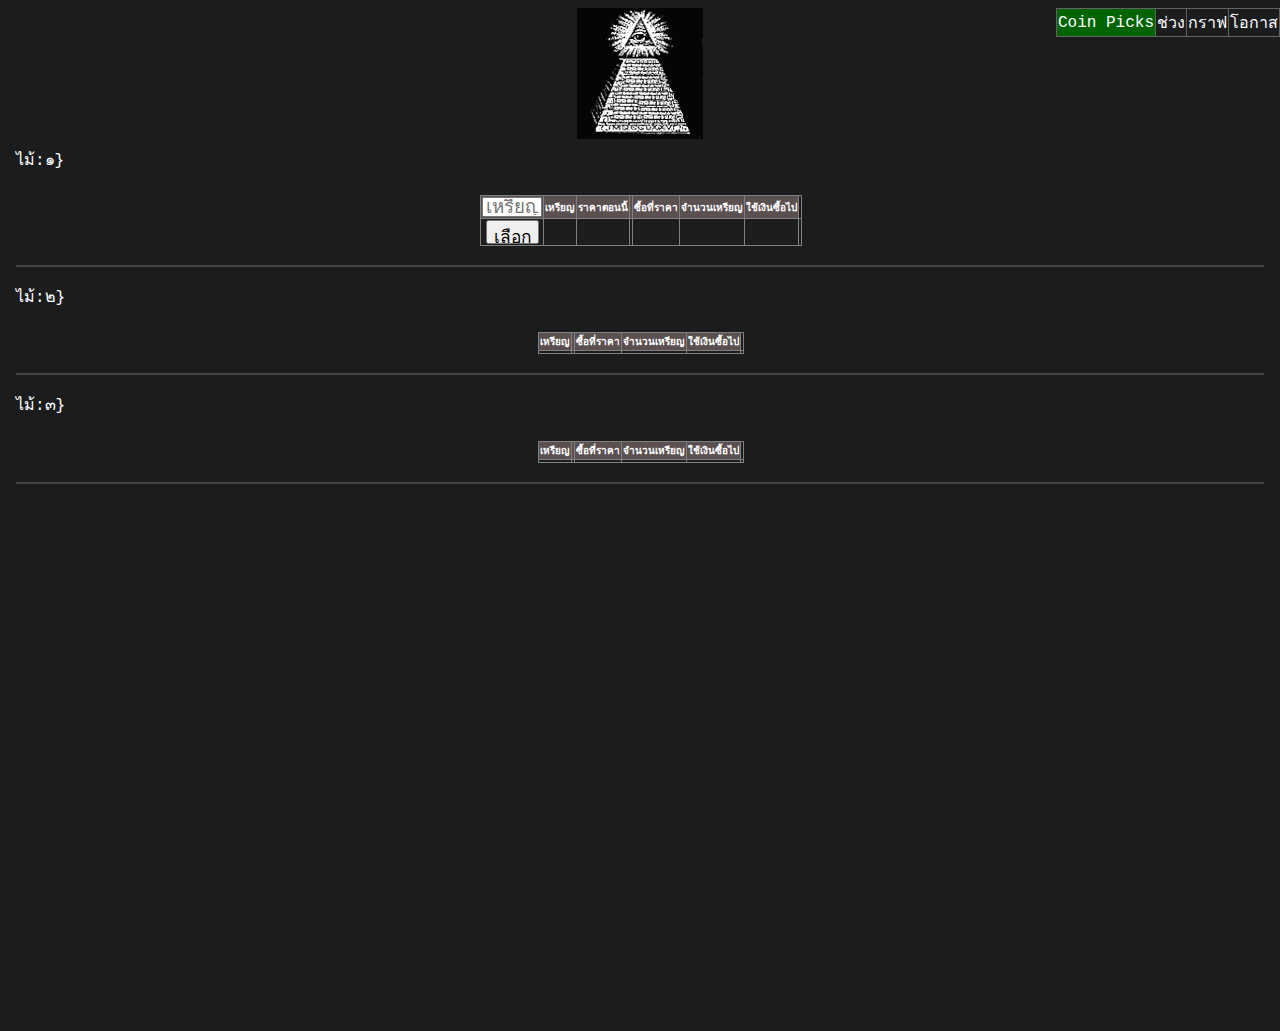
<file: index.html>
<html>
<head><meta charset="utf-8"><title>{ระบบ: ฝึกเทรดคริปโต}</title>
<link href="https://cdn.jsdelivr.net/npm/bootstrap@5.2.3/dist/css/bootstrap.min.css" rel="stylesheet" integrity="sha384-rbsA2VBKQhggwzxH7pPCaAqO46MgnOM80zW1RWuH61DGLwZJEdK2Kadq2F9CUG65" crossorigin="anonymous">
<link rel="stylesheet" href="index.css">
</head>
<script src="jquery.min.js"></script>
<body style="background-color:#1A1C1D;">
  <table id="list">
    <thead>
      <tr>
        <td bgcolor="darkgreen">Coin Picks</td>
        <td><center>ช่วง</center></td>
        <td><center>กราฟ</center></td>
        <td><center>โอกาส</center></td>
      </tr>
    </thead>
    <tbody></tbody>
  </table>
<center>
<img src="Pyramid-dollar.png" width="10%"/>
<iframe src="trading.html" scrolling="no" frameborder="0" height="100%" width="100%" allowfullscreen></iframe>
		</center>
    <script>

cryptoCoin = ["ETC","KEY","CFX","IMX","ELF","ACH","DEGO","AUTO","AVAX","GTC","BAR","ORN","MINA","CVC","NKN","XRP","STG","VOXEL","GHST","NEBL","UMA","LTO","CKB","TKO","QI","WBTC","SNM","LUNA","ZEN","SUSHI","LIT","WAXP","AGIX","ATM","BCH","GLMR","XVS","MULTI","UNFI","MOVR","MBOX","ANT","BAKE","COTI","KNC","RPL","IOST","UTK","XLM","SANTOS","ALPHA","POWR","ZEC","FORTH","POLS","DAR","TRB","RVN","AR","LUNC","GALA","REN","PROM","PERP","SRM","ICX","WIN","LEVER","1INCH","MDX","QTUM","REI","THETA","JUV","RUNE","ROSE","YGG","FIS","STPT","BNB","WRX","OP","TVK","ASTR","HOOK","HOT","HFT","GRT","DF","SUN","AXS","BICO","PHA","QNT","LOOM","ENJ","UNI","LINA","BEL","GLM","HIVE","MC","NMR","IOTX","MAGIC","CELO","ALCX","ALPINE","CVP","BETH","BLZ","OOKI","UFT","AUDIO","SCRT","AMP","ZRX","KAVA","SFP","CREAM","CTSI","XEC","AERGO","SUPER","DENT","FLOW","SLP","HNT","BAL","LSK","CELR","STORJ","FIL","VITE","CHZ","IQ","STRAX","AKRO","FLUX","DODO","JOE","ONT","CTXC","ALGO","PROS","BSW","C98","AVA","SHIB","FOR","PYR","TORN","MLN","FET","ARPA","AMB","BTC","DYDX","FXS","VIDT","HBAR","ENS","DUSK","COCOS","BNX","PUNDIX","CTK","APT","MATIC","EGLD","VIB","MBL","PORTO","CVX","JASMY","LTC","LPT","CRV","DOT","POLYX","MTL","COS","CITY","INJ","ONE","BIFI","OCEAN","QUICK","ATOM","CLV","IOTA","ALPACA","WING","TRX","FARM","BURGER","FIDA","OSMO","ANKR","T","JST","GAL","RARE","SNX","ASR","YFI","STX","RNDR","QKC","AAVE","ALICE","MOB","PAXG","RAY","FIO","PHB","DOCK","DGB","MDT","MKR","KLAY","XMR","WAVES","OG","KSM","CAKE","RAD","OXT","XNO","TLM","PLA","WOO","TROY","REEF","ATA","XVG","ARK","LRC","KDA","ACM","DOGE","NEXO","SKL","CHESS","API3","APE","PEOPLE","EOS","MASK","IDEX","AUCTION","ACA","DREP","LINK","OMG","MANA","ILV","BNT","VET","SC","OGN","ADA","OM","ICP","SAND","GMX","BETA","SNT","ERN","SSV","DASH","GMT","BAT","STEEM","XTZ","GAS","HARD","LOKA","AGLD","BADGER","ZIL","LAZIO","PSG","DEXE","FTM","POND","DATA","LDO","BOND","SPELL","TOMO","RSR","KP3R","FRONT","SOL","NEO","SXP","TFUEL","FTT","STMX","NULS","NEAR","DIA","TWT","CHR","COMP","REQ","HIGH","EPX","FIRO","SYS","BAND"]
function scan(x){
    fetch("https://api.binance.com/api/v1/ticker/24hr?symbol=" + x + "BUSD")
    .then(response => response.json())
   .then(result => {
    rows = ""
    symbol = (result.symbol).replace("BUSD", "")
    price = Number(result.lastPrice)
    demand = Number(result.lowPrice)
    supply = Number(result.highPrice)
    percentChance = (((supply-demand)/supply)*100).toFixed(1)
    percentRangeH = (demand*0.5/100)+demand
    percentResult = (((price*100)/demand)-100).toFixed(2)
    if  (price <= demand || price <= percentRangeH  ){
    rows +=   "<tr><td><center><u><span style='user-select: all; cursor: pointer;'>" + symbol + "</span></u></center></td><td>" + percentResult + "%</td><td bgcolor='#2F4F4F'><a href='https://www.tradingview.com/chart/?symbol=BINANCE%3A"+symbol+"BUSD&interval=15' target='_blank'><img src='https://nomics.com/images/sparkline/assets/"+ symbol +"-USD-1h.svg' height='20%'></a></td><td>" + percentChance + "%</td></tr>"
    $(rows).appendTo("#list tbody") ;
    }
  })}
for (i = 0; i < cryptoCoin.length; i++) {
scan(cryptoCoin[i])
}

</script>
</body>
</html>
</file>
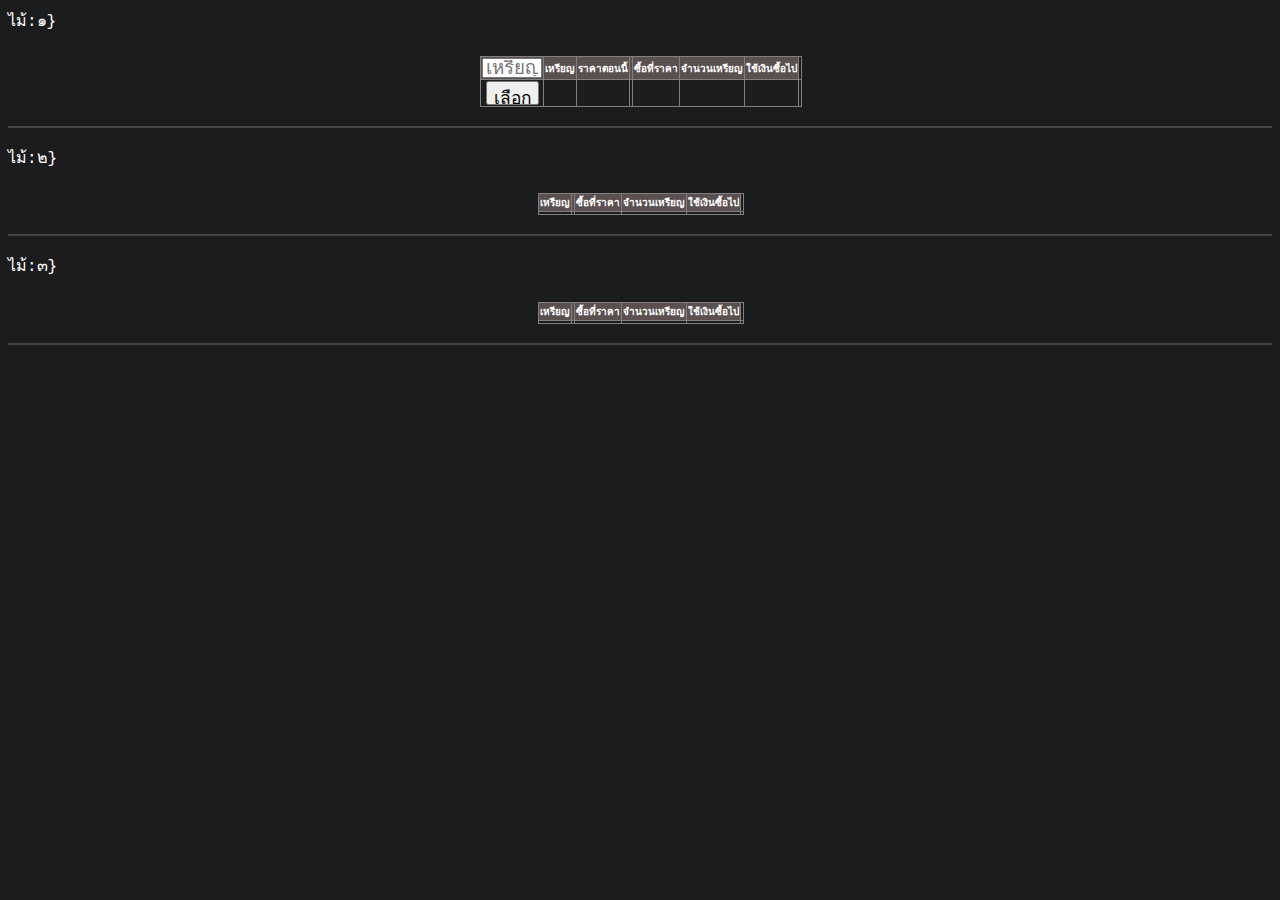
<file: trading.html>
<html>
<head><meta charset="utf-8">
<link href="https://cdn.jsdelivr.net/npm/bootstrap@5.2.3/dist/css/bootstrap.min.css" rel="stylesheet" integrity="sha384-rbsA2VBKQhggwzxH7pPCaAqO46MgnOM80zW1RWuH61DGLwZJEdK2Kadq2F9CUG65" crossorigin="anonymous">
<link rel="stylesheet" href="index.css">
</head>
<script src="jquery.min.js"></script>
<body style="background-color:#1A1C1D;">
<center>
<div align="left">ไม้:๑}</div>
<h5><div id="wallet1"></div></h5>
  <table>
<td id="colorTD"><h3><div id="realprofit"></div></h3></td>
<td><table border="1"><thead>
	  <tr style="background-color: #5A5050">
    <th><center><input id="NameCoin" style="font-size:14pt;height:20px;width:60px;" autocomplete="off" placeholder="เหรียญ" onClick="this.select();">
    </center></th>	
    <th><center><font size="1">เหรียญ</font></center></th>	
    <th><center><font size="1">ราคาตอนนี้</font></center></th>		
    <th><center><font size="1"><div id="percentWhat"></div></font></center></th>		
		<th><center><font size="1">ซื้อที่ราคา</font></center></th>		
		<th><center><font size="1">จำนวนเหรียญ</font></center></th>
		<th><center><font size="1">ใช้เงินซื้อไป</font></center></th>
	  </tr></thead><tbody>
	   <tr style="background-color: #1D1D1D">
     <td><center><button type="submit" id="save" style="font-size:13pt;height:24px;" onclick="cryptoSave()">เลือก</button> </center></td>
     <td><center><font color="grey"><u><div id='symbol' style='user-select: all; cursor: pointer;'></div></u></font></center></td>	
     <td><center><div id="pricenow"></div></center></td>
     <th><center><div id="percent"></div></center></th>		
		 <td><center><font color="grey"><u><div id='average' style='user-select: all; cursor: pointer;'></div></u></font></center></td>		 
		 <td><center><font color="#4d7a41"><u><div id='executed' style='user-select: all; cursor: pointer;'></div></u></font></center></td>
		 <td><center><font color="grey"><u><div id='total' style='user-select: all; cursor: pointer;'></div></u></font></center></td>
     <td><div id="graph"></div></td>
		 </tr></tbody></table></td>
</table>
<div id="botsell">
  <input type="submit" class="button-sellnow" name="sellnow" value="ขาย 💸" onclick="sell()"></div>
<div id="botgo"><input type="submit" name="buy" class="button-buy" value="ซื้อ 🚀" onclick="buy()"></div>
<table><td>
    </td></table><hr>

    <div align="left">ไม้:๒}</div>
    <h5><div id="wallet2"></div></h5>
      <table>
    <td id="colorTD2"><h3><div id="realprofit2"></div></h3></td>
    <td><table border="1"><thead>
        <tr style="background-color: #5A5050">
        <th><center><font size="1">เหรียญ</font></center></th>		
        <th><center><font size="1"><div id="percentWhat2"></div></font></center></th>		
        <th><center><font size="1">ซื้อที่ราคา</font></center></th>		
        <th><center><font size="1">จำนวนเหรียญ</font></center></th>
        <th><center><font size="1">ใช้เงินซื้อไป</font></center></th>
        </tr></thead><tbody>
         <tr style="background-color: #1D1D1D">
         <td><center><font color="grey"><u><div id='symbol2' style='user-select: all; cursor: pointer;'></div></u></font></center></td>	
         <th><center><div id="percent2"></div></center></th>		
         <td><center><font color="grey"><u><div id='average2' style='user-select: all; cursor: pointer;'></div></u></font></center></td>		 
         <td><center><font color="#4d7a41"><u><div id='executed2' style='user-select: all; cursor: pointer;'></div></u></font></center></td>
         <td><center><font color="grey"><u><div id='total2' style='user-select: all; cursor: pointer;'></div></u></font></center></td>
         <td><div id="graph2"></div></td>
         </tr></tbody></table></td>
    </table>
    <div id="botsell2">
      <input type="submit" class="button-sellnow" name="sellnow2" value="ขาย 💸" onclick="sell2()"></div>
    <div id="botgo2"><input type="submit" name="buy2" class="button-buy" value="ซื้อ 🚀" onclick="buy2()"></div>
    <table><td>
        </td></table><hr>

        <div align="left">ไม้:๓}</div>
        <h5><div id="wallet3"></div></h5>
          <table>
        <td id="colorTD3"><h3><div id="realprofit3"></div></h3></td>
        <td><table border="1"><thead>
            <tr style="background-color: #5A5050">
            <th><center><font size="1">เหรียญ</font></center></th>	
            <th><center><font size="1"><div id="percentWhat3"></div></font></center></th>		
            <th><center><font size="1">ซื้อที่ราคา</font></center></th>		
            <th><center><font size="1">จำนวนเหรียญ</font></center></th>
            <th><center><font size="1">ใช้เงินซื้อไป</font></center></th>
            </tr></thead><tbody>
             <tr style="background-color: #1D1D1D">
             <td><center><font color="grey"><u><div id='symbol3' style='user-select: all; cursor: pointer;'></div></u></font></center></td>	
             <th><center><div id="percent3"></div></center></th>		
             <td><center><font color="grey"><u><div id='average3' style='user-select: all; cursor: pointer;'></div></u></font></center></td>		 
             <td><center><font color="#4d7a41"><u><div id='executed3' style='user-select: all; cursor: pointer;'></div></u></font></center></td>
             <td><center><font color="grey"><u><div id='total3' style='user-select: all; cursor: pointer;'></div></u></font></center></td>
             <td><div id="graph3"></div></td>
             </tr></tbody></table></td>
        </table>
        <div id="botsell3">
          <input type="submit" class="button-sellnow" name="sellnow3" value="ขาย 💸" onclick="sell3()"></div>
        <div id="botgo3"><input type="submit" name="buy3" class="button-buy" value="ซื้อ 🚀" onclick="buy3()"></div>
        <table><td>
            </td></table><hr>
		</center>
    <script>
function cryptoSave() {
localStorage.setItem('symbol_backtest', document.getElementById("NameCoin").value)
setTimeout(function () { location.reload(1); }, 4000);
}
document.getElementById("botsell").style.display = "none"
document.getElementById("botgo").style.display = "none"

document.getElementById("botsell2").style.display = "none"
document.getElementById("botgo2").style.display = "none"

document.getElementById("botsell3").style.display = "none"
document.getElementById("botgo3").style.display = "none"

if (localStorage.getItem('symbol_backtest') != null){
  document.getElementById("botgo").style.display = "inline"
  document.getElementById("botgo2").style.display = "inline"
  document.getElementById("botgo3").style.display = "inline"
}

function buy() {
  localStorage.setItem('Average_backtest', document.getElementById("pricenow").innerHTML)
  localStorage.setItem('Executed_backtest', (1000/localStorage.getItem("Average_backtest")).toFixed(7))
  localStorage.setItem('Total_backtest', 1000)
  window.location.reload()
}
function buy2() {
  localStorage.setItem('Average_backtest2', document.getElementById("pricenow").innerHTML)
  localStorage.setItem('Executed_backtest2', (1000/localStorage.getItem("Average_backtest2")).toFixed(7))
  localStorage.setItem('Total_backtest2', 1000)
  window.location.reload()
}
function buy3() {
  localStorage.setItem('Average_backtest3', document.getElementById("pricenow").innerHTML)
  localStorage.setItem('Executed_backtest3', (1000/localStorage.getItem("Average_backtest3")).toFixed(7))
  localStorage.setItem('Total_backtest3', 1000)
  window.location.reload()
}

function sell() {
  localStorage.setItem('Average_backtest', 0)
  localStorage.setItem('Executed_backtest', 0)
  localStorage.setItem('Total_backtest', 0)
  document.getElementById('wallet1').innerHTML = 'คงเหลือ: ' + (1000 + Number(document.getElementById("realprofit").innerHTML)) + ' usd'
  document.getElementById("botsell").style.display = "none"
  document.getElementById("realprofit").style.display = "none"
  document.getElementById("pricenow").innerHTML = 0
  document.getElementById("percent").innerHTML = '0%'
  document.getElementById("average").innerHTML = 0
  document.getElementById("executed").innerHTML = 0
  document.getElementById("total").innerHTML = 0
}
function sell2() {
  localStorage.setItem('Average_backtest2', 0)
  localStorage.setItem('Executed_backtest2', 0)
  localStorage.setItem('Total_backtest2', 0)
  document.getElementById('wallet2').innerHTML = 'คงเหลือ: ' + (1000 + Number(document.getElementById("realprofit2").innerHTML)) + ' usd'
  document.getElementById("botsell2").style.display = "none"
  document.getElementById("realprofit2").style.display = "none"
  document.getElementById("pricenow2").innerHTML = 0
  document.getElementById("percent2").innerHTML = '0%'
  document.getElementById("average2").innerHTML = 0
  document.getElementById("executed2").innerHTML = 0
  document.getElementById("total2").innerHTML = 0
}
function sell3() {
  localStorage.setItem('Average_backtest3', 0)
  localStorage.setItem('Executed_backtest3', 0)
  localStorage.setItem('Total_backtest3', 0)
  document.getElementById('wallet3').innerHTML = 'คงเหลือ: ' + (1000 + Number(document.getElementById("realprofit3").innerHTML)) + ' usd'
  document.getElementById("botsell3").style.display = "none"
  document.getElementById("realprofit3").style.display = "none"
  document.getElementById("pricenow3").innerHTML = 0
  document.getElementById("percent3").innerHTML = '0%'
  document.getElementById("average3").innerHTML = 0
  document.getElementById("executed3").innerHTML = 0
  document.getElementById("total3").innerHTML = 0
}
symbol=localStorage.getItem('symbol_backtest').toUpperCase() 
average = Number(localStorage.getItem("Average_backtest"))
executed = Number(localStorage.getItem("Executed_backtest"))
total = Number(localStorage.getItem("Total_backtest"))

symbol2=localStorage.getItem('symbol_backtest').toUpperCase() 
average2 = Number(localStorage.getItem("Average_backtest2"))
executed2 = Number(localStorage.getItem("Executed_backtest2"))
total2 = Number(localStorage.getItem("Total_backtest2"))

symbol3=localStorage.getItem('symbol_backtest').toUpperCase() 
average3 = Number(localStorage.getItem("Average_backtest3"))
executed3 = Number(localStorage.getItem("Executed_backtest3"))
total3 = Number(localStorage.getItem("Total_backtest3"))

if (total == 0){
wallet1 = 1000
} else if (total != 0){
  wallet1 = 0
}
if (total2 == 0){
wallet2 = 1000
} else if (total2 != 0){
  wallet2 = 0
}
if (total3 == 0){
wallet3 = 1000
} else if (total3 != 0){
  wallet3 = 0
}

if (average > 0 || executed > 0 || total > 0){
  document.getElementById("botgo").style.display = "none"
  document.getElementById("botsell").style.display = "inline"
}
if (average2 > 0 || executed2 > 0 || total2 > 0){
  document.getElementById("botgo2").style.display = "none"
  document.getElementById("botsell2").style.display = "inline"
}
if (average3 > 0 || executed3 > 0 || total3 > 0){
  document.getElementById("botgo3").style.display = "none"
  document.getElementById("botsell3").style.display = "inline"
}

document.getElementById('wallet1').innerHTML = 'เงินสด: ' + wallet1 + ' usd'
document.getElementById('wallet2').innerHTML = 'เงินสด: ' + wallet2 + ' usd'
document.getElementById('wallet3').innerHTML = 'เงินสด: ' + wallet3 + ' usd'

document.getElementById('symbol').innerHTML = "<a href='https://www.tradingview.com/chart/?symbol=BINANCE%3A"+symbol+"BUSD&interval=15' target='_blank'>"+symbol+"</a>"
document.getElementById('symbol2').innerHTML = "<a href='https://www.tradingview.com/chart/?symbol=BINANCE%3A"+symbol2+"BUSD&interval=15' target='_blank'>"+symbol2+"</a>"
document.getElementById('symbol3').innerHTML = "<a href='https://www.tradingview.com/chart/?symbol=BINANCE%3A"+symbol3+"BUSD&interval=15' target='_blank'>"+symbol3+"</a>"

document.getElementById('average').innerHTML = average
document.getElementById('average2').innerHTML = average2
document.getElementById('average3').innerHTML = average3

document.getElementById('executed').innerHTML = executed
document.getElementById('executed2').innerHTML = executed2
document.getElementById('executed3').innerHTML = executed3

document.getElementById('total').innerHTML = total.toFixed(2)
document.getElementById('total2').innerHTML = total2.toFixed(2)
document.getElementById('total3').innerHTML = total3.toFixed(2)

document.getElementById("NameCoin").value=symbol

  if (wallet1 < total){
  document.getElementById("botsell").style.display = "inline"
  document.getElementById("botgo").style.display = "none"
 }
 if (wallet2 < total2){
  document.getElementById("botsell2").style.display = "inline"
  document.getElementById("botgo2").style.display = "none"
 }
 if (wallet3 < total3){
  document.getElementById("botsell3").style.display = "inline"
  document.getElementById("botgo3").style.display = "none"
 }
///////////ดึง API ราคา Real time
let ws = new WebSocket("wss://stream.binance.com:9443/ws/" + (symbol).toLowerCase() + "busd"  + "@ticker")
let stockPriceElement = document.getElementById('pricenow')
let lastPrice = null;

ws.onmessage = (event) => {
    let stockObject = JSON.parse(event.data)
    let price  = parseFloat(stockObject.b)
    stockPriceElement.innerText = price
    stockPriceElement.style.color = !lastPrice || lastPrice === price ? '#37B856' : price > lastPrice ? '#6CF109' : 'red'
	    lastPrice = price

      now = lastPrice*executed
      now2 = lastPrice*executed2
      now3 = lastPrice*executed3
      
      RealTimeProfit = now - total
      RealTimeProfit2 = now2 - total2
      RealTimeProfit3 = now3 - total3

      percent = ((RealTimeProfit*100)/total).toFixed(1)
      percent2 = ((RealTimeProfit2*100)/total2).toFixed(1)
      percent3 = ((RealTimeProfit3*100)/total3).toFixed(1)

      if (RealTimeProfit > 0){
        document.getElementById("realprofit").innerHTML = RealTimeProfit.toFixed(2)
        document.getElementById("percentWhat").innerHTML = 'กำไร'
        document.getElementById("percent").innerHTML = '<font color="green">'+percent + '%</font>'
        document.getElementById("graph").innerHTML = "<img src='https://nomics.com/images/sparkline/markets/binance-fu_"+ symbol +"USDT-15m.svg'>"
        document.getElementById("colorTD").style.backgroundColor = 'ForestGreen'
      } else {
        document.getElementById("realprofit").innerHTML = RealTimeProfit.toFixed(2)
        document.getElementById("percentWhat").innerHTML = 'ขาดทุน'
        document.getElementById("percent").innerHTML = '<font color="red">'+ percent + '%</font>'
        document.getElementById("colorTD").style.backgroundColor = 'FireBrick'
      }

      if (RealTimeProfit2 > 0){
        document.getElementById("realprofit2").innerHTML = RealTimeProfit2.toFixed(2)
        document.getElementById("percentWhat2").innerHTML = 'กำไร'
        document.getElementById("percent2").innerHTML = '<font color="green">'+percent2 + '%</font>'
        document.getElementById("graph2").innerHTML = "<img src='https://nomics.com/images/sparkline/markets/binance-fu_"+ symbol2 +"USDT-15m.svg'>"
        document.getElementById("colorTD2").style.backgroundColor = 'ForestGreen'
      } else {
        document.getElementById("realprofit2").innerHTML = RealTimeProfit2.toFixed(2)
        document.getElementById("percentWhat2").innerHTML = 'ขาดทุน'
        document.getElementById("percent2").innerHTML = '<font color="red">'+ percent2 + '%</font>'
        document.getElementById("colorTD2").style.backgroundColor = 'FireBrick'
      }

      if (RealTimeProfit3 > 0){
        document.getElementById("realprofit3").innerHTML = RealTimeProfit3.toFixed(2)
        document.getElementById("percentWhat3").innerHTML = 'กำไร'
        document.getElementById("percent3").innerHTML = '<font color="green">'+percent3 + '%</font>'
        document.getElementById("graph3").innerHTML = "<img src='https://nomics.com/images/sparkline/markets/binance-fu_"+ symbol3 +"USDT-15m.svg'>"
        document.getElementById("colorTD3").style.backgroundColor = 'ForestGreen'
      } else {
        document.getElementById("realprofit3").innerHTML = RealTimeProfit3.toFixed(2)
        document.getElementById("percentWhat3").innerHTML = 'ขาดทุน'
        document.getElementById("percent3").innerHTML = '<font color="red">'+ percent3 + '%</font>'
        document.getElementById("colorTD3").style.backgroundColor = 'FireBrick'
      }
     }




</script>
</body>
</html>
</file>
<file: index.css>
body {
font-family: "Lucida Console", "Courier New", monospace;
color: white;
}
a:link {
  color: white;
   text-decoration: none;
}

/* visited link */
a:visited {
  color: white;
}
a:hover {
  color: black;
}
#list {
    position:absolute;
    right:0px;
  }
 #list td {
    border: 1px solid #636262;
  }
.button{
    font-weight : bold ;
    border-radius: 9 ;
}
table {
    border-collapse: collapse;
  }
hr { display: block; height: 1px;
    border: 0; border-top: 2px solid rgb(68, 68, 68);
    margin: 1em 0; padding: 0; }
#res4, #stop, #cutloss, #res3 {
    opacity: 0.4;
}
#res001, #res2, .links {
    opacity: 0.6;
}
.links {
    opacity: 0.9;
}
#res6, #res11, #res, #cutlossA {
    opacity: 0.8;
}
#res4:hover, #stop:hover, #cutloss:hover, #res3:hover, #res001:hover, #res2:hover, #res6:hover, #res:hover, #res11:hover, #cutlossA:hover, .links:hover {
    opacity: 100;
}
#cryptosub:hover {
color: white;
background-color:grey;
}
.container{
width: 320px;
height: 15px;
background: grey;
}
.progressbar{
width: 0%;
height: 15px;
background-image: linear-gradient(to right, green , #1CE23F);
}
.button-buy {
appearance: none;
background-color: #11DC1C;
border-radius: 40em;
border-style: none;
box-shadow: #26B20A 0 -12px 6px inset;
box-sizing: border-box;
color: #000000;
cursor: pointer;
display: inline-block;
font-family: -apple-system,sans-serif;
font-size: 1.2rem;
font-weight: 700;
letter-spacing: -.24px;
margin: 0;
outline: none;
quotes: auto;
text-align: center;
text-decoration: none;
transition: all .15s;
user-select: none;
-webkit-user-select: none;
touch-action: manipulation;
}
.button-openorder {
    appearance: none;
    background-color: #c8e331;
    border-radius: 40em;
    border-style: none;
    box-shadow: #bbc030 0 -12px 6px inset;
    box-sizing: border-box;
    color: #000000;
    cursor: pointer;
    display: inline-block;
    font-family: -apple-system,sans-serif;
    font-size: 1.2rem;
    font-weight: 700;
    letter-spacing: -.24px;
    margin: 0;
    outline: none;
    quotes: auto;
    text-align: center;
    text-decoration: none;
    transition: all .15s;
    user-select: none;
    -webkit-user-select: none;
    touch-action: manipulation;
    }
.button-sellnow {
appearance: none;
background-color: #F71E1E;
border-radius: 40em;
border-style: none;
box-shadow: #C51D1D 0 -12px 6px inset;
box-sizing: border-box;
color: #E9F0E8;
cursor: pointer;
display: inline-block;
font-family: -apple-system,sans-serif;
font-size: 1.2rem;
font-weight: 700;
letter-spacing: -.24px;
margin: 0;
outline: none;
quotes: auto;
text-align: center;
text-decoration: none;
transition: all .15s;
user-select: none;
-webkit-user-select: none;
touch-action: manipulation;
}
.button-buy:hover {
transform: scale(1.125);
}
.button-sellnow:hover {
transform: scale(1.125);
}
.button-openorder:hover {
transform: scale(1.125);
}
@media (min-width: 208px) {
.button-buy {
font-size: 20px;
padding: .1rem 2rem;
}
@media (min-width: 208px) {
.button-sellnow {
font-size: 20px;
padding: .1rem 2rem;
}
@media (min-width: 208px) {
.button-openorder {
font-size: 20px;
padding: .1rem 2rem;
}
}}}
</file>
